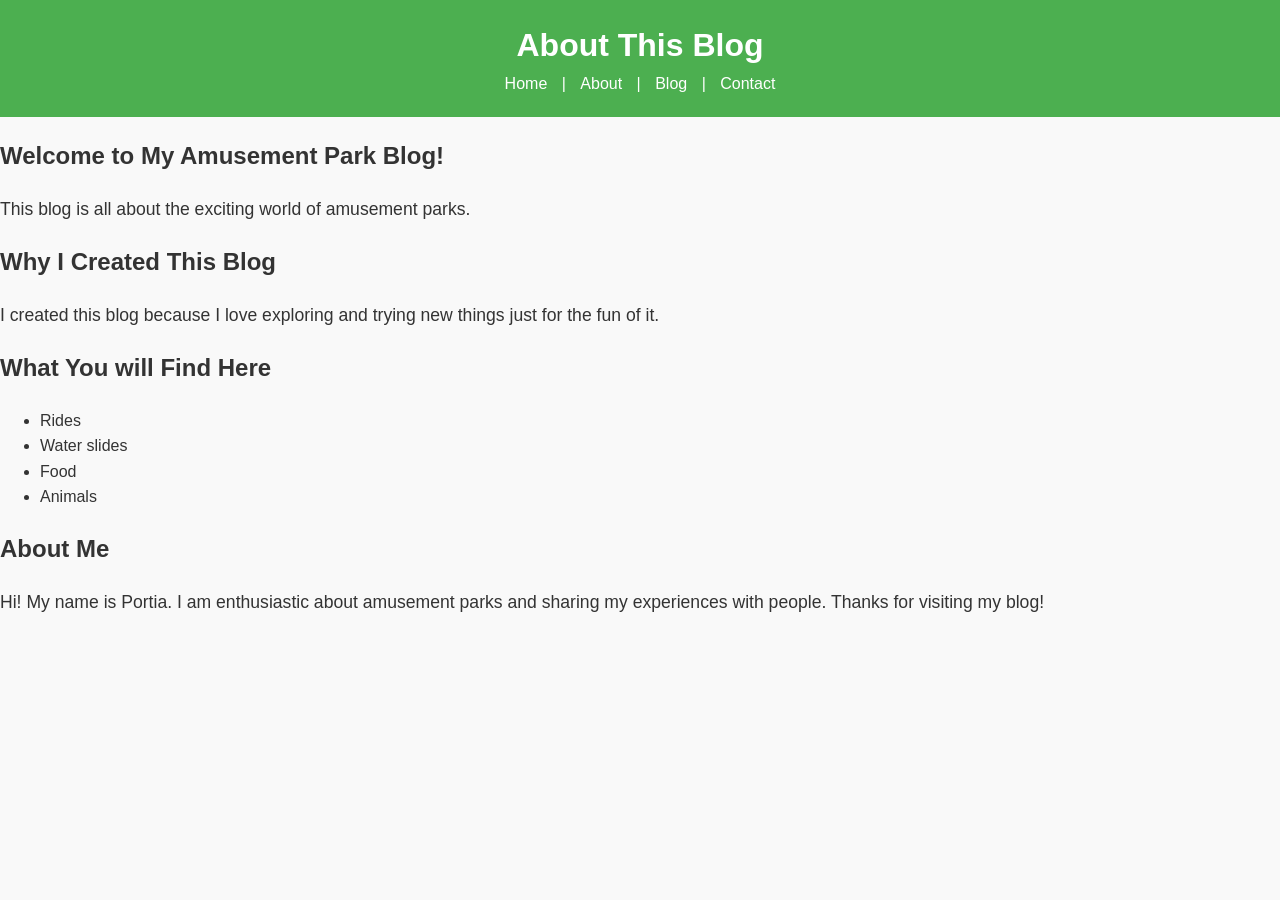
<file: about.html>
<!DOCTYPE html>
<html lang="en">
<head>
    <meta charset="UTF-8">
    <title>About - Amusement Park Blog</title>
    <link rel="stylesheet" href="styles.css">
</head>

<body>

    <header>
        <h1>About This Blog</h1>
        <nav>
            <a href="index.html">Home</a> |
            <a href="about.html">About</a> |
            <a href="blog.html">Blog</a> |
            <a href="contact.html">Contact</a>
        </nav>
    </header>

    <h2>Welcome to My Amusement Park Blog!</h2>
    <p>
        This blog is all about the exciting world of amusement parks.
    </p>

    <h2>Why I Created This Blog</h2>
    <p>
        I created this blog because I love exploring and trying new things just for the fun of it.
    </p>

    <h2>What You will Find Here</h2>
    <ul>
        <li>Rides</li>
        <li>Water slides</li>
        <li>Food</li>
        <li>Animals</li>
    </ul>

    <h2>About Me</h2>
    <p>
        Hi! My name is Portia. I am enthusiastic about amusement parks 
        and sharing my experiences with people.
        Thanks for visiting my blog!
    </p>

</body>
</html>
</file>
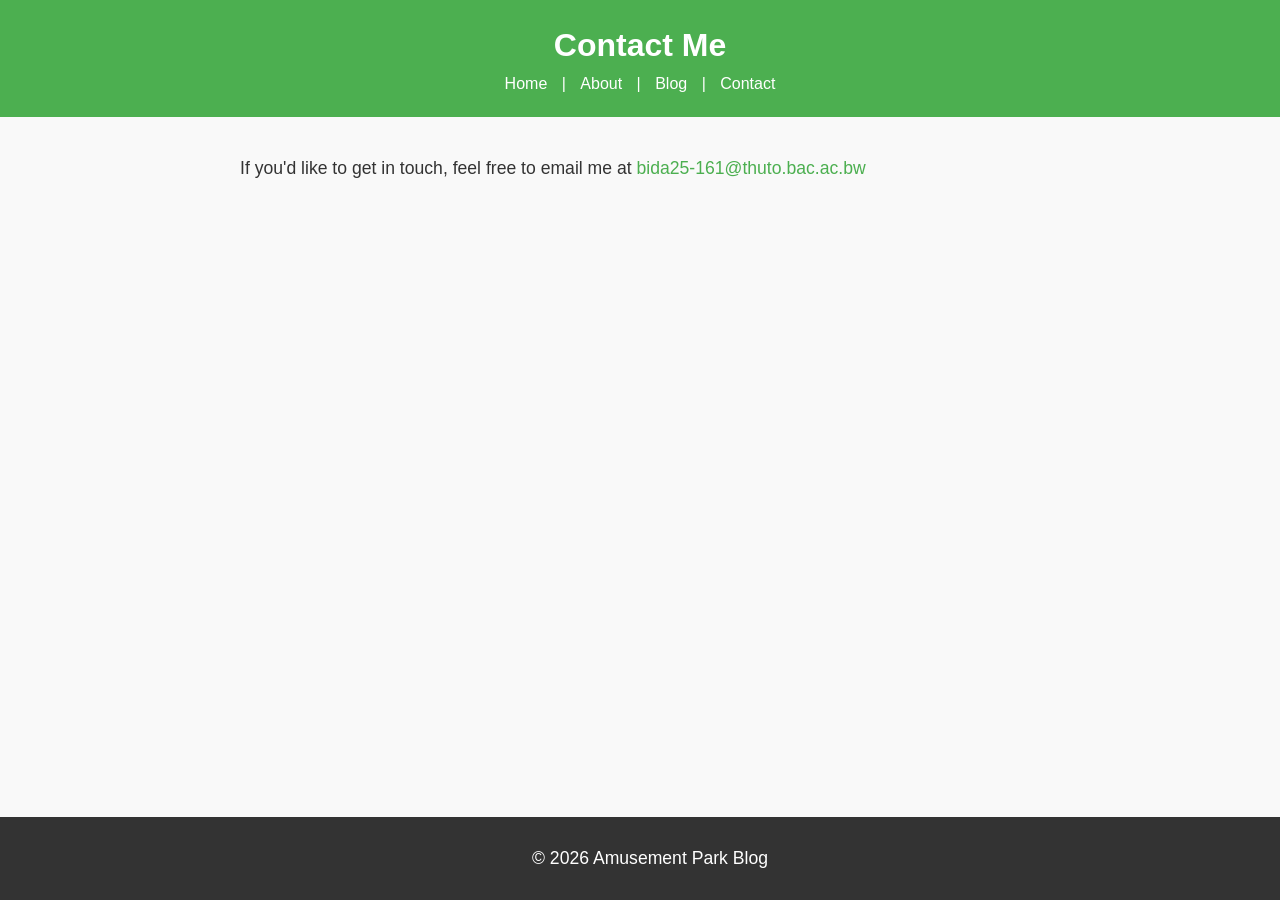
<file: contact.html>
<!DOCTYPE html>
<html lang="en">
<head>
    <meta charset="UTF-8">
    <title>Contact Me</title>
    <link rel="stylesheet" href="styles.css">
</head>
<body>

<header>
    <h1>Contact Me</h1>
    <nav>
        <a href="index.html">Home</a> |
        <a href="about.html">About</a> |
        <a href="blog.html">Blog</a> |
        <a href="contact.html">Contact</a>
    </nav>
</header>

<main>
    <p>If you'd like to get in touch, feel free to email me at 
        <a 
        href="malto:bida25-161@thuto.bac.ac.bw">bida25-161@thuto.bac.ac.bw</a>
         </p>
</main>

<footer>
    <p>&copy; 2026 Amusement Park Blog</p>
</footer>

</body>
</file>
<file: styles.css>
<head>
<meta charset="UTF-8">
<meta name="viewport" content="width=device-width, initial-scale=1.0">
<title>My First GitHub Page</title>
<link rel="stylesheet" href="styles.css">
</head>
selector { 
 property: value; 
}

body { 

    font-family: Arial, sans-serif; 

    color: #333; 

    background-color: #f9f9f9; 

    margin: 0; 

    padding: 0; 

    line-height: 1.6; 
}
header { 

    background-color: #4CAF50; 

    color: white; 

    padding: 20px; 

    text-align: center; 

} 

 

header h1 { 

    margin: 0; 

} 
nav a { 

    color: white; 

    text-decoration: none; 

    margin: 0 10px; 

} 

 

nav a:hover { 

    text-decoration: underline; 

} 
main { 

    padding: 20px; 

    max-width: 800px; 

    margin: 0 auto; 

} 

 

main img { 

    max-width: 100%; 

    height: auto; 

    display: block; 

    margin: 20px 0; 

}
footer { 

    background-color: #333; 

    color: white; 

    text-align: center; 

    padding: 10px; 

    position: fixed; 

    bottom: 0; 

    width: 100%; 

} 
 p{ 

    font-size: 1.1em; 

} 

 

a { 

    color: #4CAF50; 

    text-decoration: none; 

} 

 

a:hover { 

    text-decoration: underline; 

} 
img { 

    border: 5px solid #4CAF50; 

    border-radius: 10px; 

} 
main a[href^="mailto:"] { 

    color: #ff5722; 

    font-weight: bold; 

} 
git add . 

git commit -m "Added CSS3 styling to the website" 

git push origin main
</file>
